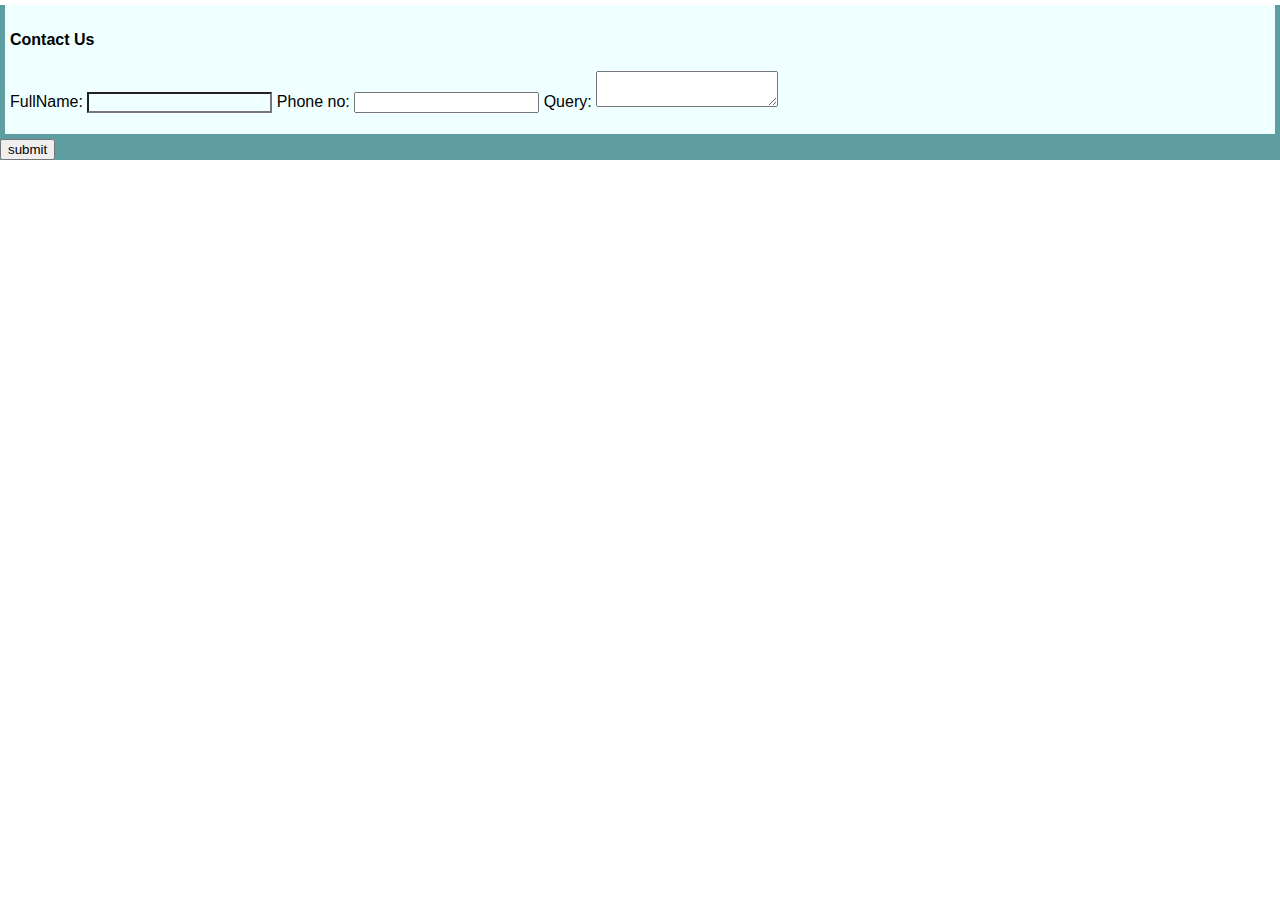
<file: contactus.html>
<html lang="en">
<head>
  <meta charset="UTF-8" />
  <title>Hello, world!</title>
  <meta name="viewport" content="width=device-width,initial-scale=1" />
  <meta name="description" content="" />
  
    <link rel="stylesheet" href="https://cdn.jsdelivr.net/npm/bootstrap@4.5.3/dist/css/bootstrap.min.css" integrity="sha384-TX8t27EcRE3e/ihU7zmQxVncDAy5uIKz4rEkgIXeMed4M0jlfIDPvg6uqKI2xXr2" crossorigin="anonymous">
    <link rel="stylesheet" href="https://cdnjs.cloudflare.com/ajax/libs/font-awesome/4.7.0/css/font-awesome.min.css" integrity="sha512-SfTiTlX6kk+qitfevl/7LibUOeJWlt9rbyDn92a1DqWOw9vWG2MFoays0sgObmWazO5BQPiFucnnEAjpAB+/Sw==" crossorigin="anonymous" referrerpolicy="no-referrer" />
    <link rel="preconnect" href="https://fonts.googleapis.com"></link>
    <link rel="stylesheet" href="design.css"/>

</head>
<body>
   <div class="container" style="background-color: cadetblue;">
     <div class="row justify-content-center ">
       <div class="col-md-4" >
         <div class="contact"  style="background-color: azure;">
          <h4  >Contact Us</h4> 

              
              <form id="form1" >
                <label >FullName:</label>
                <input type="text" class="form-control"></input>
                <label>Phone no:</label>
                <input  type="number"  class="form-control"></input>
                <label>Query:</label>
                <textarea type="text" class="form-control"></textarea>
              </div>
              <button type="submit" class="btn btn-primary mt-1" >submit </button>
              
            </form> 
          </div>
          
          
        </div>
</div>
   </div>


   <script src="design.js"></script>
</body>
</html>
</file>
<file: design.css>
body {
    margin: 0;
    font-family: -apple-system, BlinkMacSystemFont, 'Segoe UI', 'Roboto', 'Oxygen',
      'Ubuntu', 'Cantarell', 'Fira Sans', 'Droid Sans', 'Helvetica Neue',
      sans-serif;
    -webkit-font-smoothing: antialiased;
    -moz-osx-font-smoothing: grayscale;
  }
  
  

@media screen and (max-width:375px) {
    .d-flex .col-12 {
        justify-content: center;
        margin: 5px;
        padding: 5px;
     }
     button{width: auto;
     }
    
    p{
      font-size: small;
    }
    
    h3{
      font-size: small;
    }
    h2{
      font-size: small;
    }
    h4{
      font-size: small;
    }
    .btn1{
  
        color:rgb(228, 17, 17);
        border-top-color: rgb(241, 52, 19);
        border-bottom-color: rgb(233, 54, 22);
        border-left-color: rgb(228, 56, 26);
        border-right-color: rgb(221, 50, 20);
        background-color: white;
      
      }
      
    
    
     img{
      width:50%;
      height: 50%;
     }
     .card-text{
      font-size: small;
     
    
    }
    
    #man{
      display: none;
    }
    
    
    h6{
      font-size: 10px
    }
    #m{
      display: none
    }
    
    }
  
  
  .App-header {
    background-color: #d4ddf0;
    min-height: 100vh;
    display: flex;
    flex-direction: column;
    align-items: center;
    justify-content: center;
    font-size: calc(10px + 2vmin);
    color: white;
  }
  
  .App-link {
    color: #61dafb;
  }
  
  
  
  .card-img-top{
    border-radius: 50%;
    width:4rem;
    height:3rem
  }
  
  .back{
    background-color: rgba(243, 243, 127, 0.877);
  }
  
  .active1{
    border: 1px solid rgb(96, 107, 204);
  }
  
  .active2{
    border: 1px solid rgb(23, 24, 31);
  }
  
  .h{
    margin-left: 7px;
  }
  .s{
    color: red;
  }
  input[type=text] {
    background: transparent;
  }
  
  .contact{
    display: flex ;
    flex-direction: column;
    margin: 5px;
    padding: 5px;
  }
</file>
